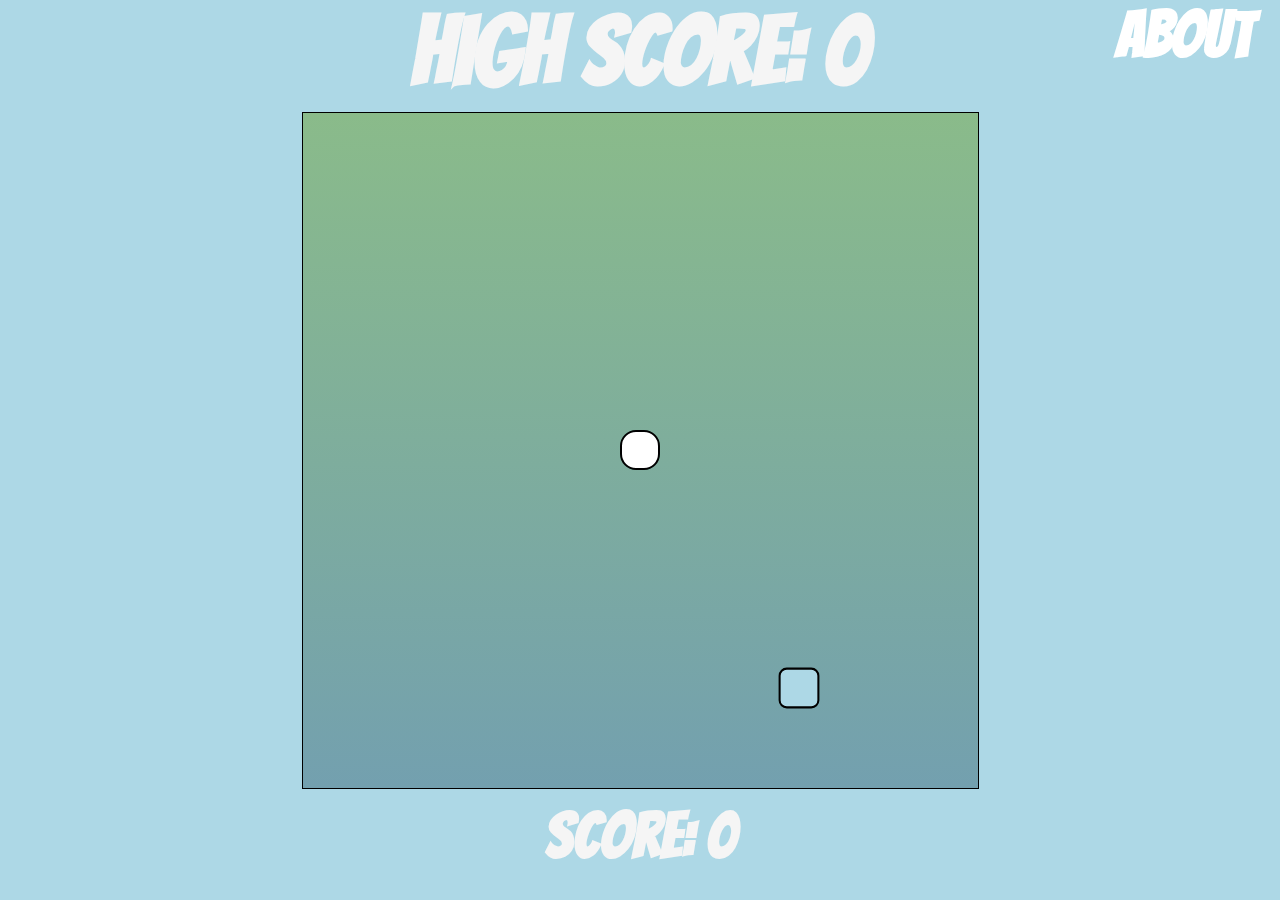
<file: index.html>
<!DOCTYPE html>
<html lang="en">
  <head>
    <meta charset="UTF-8" />
    <meta http-equiv="X-UA-Compatible" content="IE=edge" />
    <meta name="viewport" content="width=device-width, initial-scale=1.0" />
    <title>SnakeGame</title>
    <link rel="stylesheet" href="css/style.css" />
    <link rel="icon" href="icons/icon.png" type="image/icon type">
  </head>
  <body>
    <div class="body">
      <div id="board"></div>
      <div id="about"><a href="/snakeGame/about.html">About</a></div>
      <div id="scoreContainer">Score: 0</div>
      <div id="highScore">High Score: 0</div>
    </div>
  </body>
  <script src="script.js"></script>
</html>
</file>
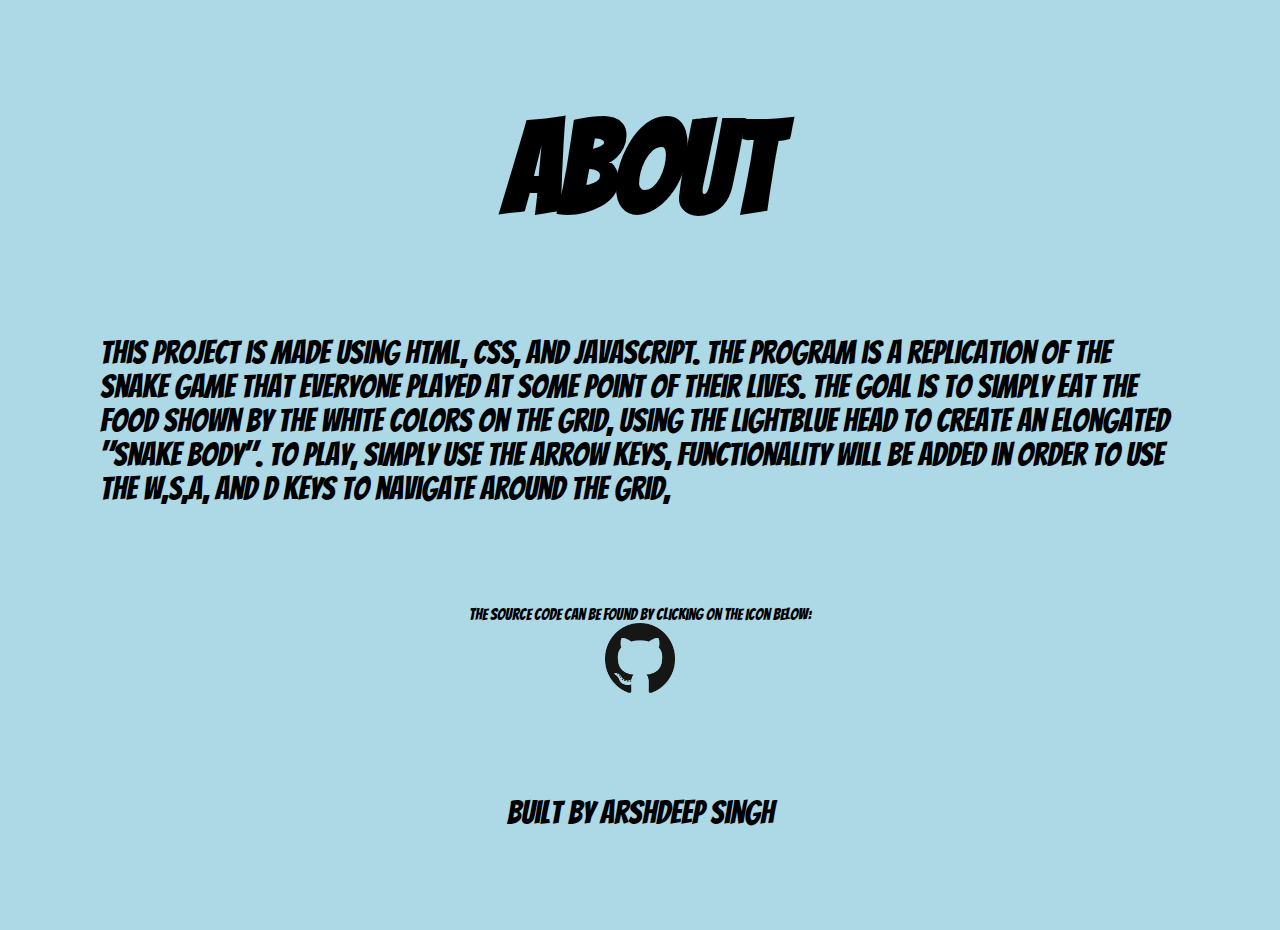
<file: about.html>
<!DOCTYPE html>
<html lang="en">
<head>
    <meta charset="UTF-8">
    <meta http-equiv="X-UA-Compatible" content="IE=edge">
    <meta name="viewport" content="width=device-width, initial-scale=1.0">
    <title>About</title>
    <link rel="stylesheet" href="css/style2.css">
</head>
<body>
    <div class="main">
        <h1>About</h1>
    </div>
        <div class="writing">
            <p> <span>
                This project is made using HTML, CSS, and JAVASCRIPT. The program is a replication of the Snake Game that everyone played at some point of their lives. The goal is to simply eat the food shown by the white colors on the grid, using the lightblue head to create an elongated "snake body".
                
                To play, simply use the arrow keys, functionality will be added in order to use the W,S,A, and D keys to navigate around the grid, 

            </span>
            </p>
        </div>
        <div class="gitimg">
            <p>The source code can be found by clicking on the icon below: </p>
            <a href="https://github.com/ArshS1/snakeGame" target="_blank"><img src="icons/git.png" alt=""></a>
        </div>
        <div class="writing">
            <p>Built by Arshdeep Singh</p>
        </div>
    </div>
</body>
</html>
</file>
<file: css/style.css>
@import url("https://fonts.googleapis.com/css2?family=Bangers&display=swap");

* {
  background-color: lightblue;
  margin: 0px 0px;
  padding: 0px 0px;
}

.body {
  display: flex;
  justify-content: center;
  align-items: center;
  min-height: 100vh;
}

#board {
  background: linear-gradient(rgb(138, 187, 138), rgb(115, 160, 175));
  width: 75vmin;
  height: 75vmin;
  border: 1px solid black;
  display: grid;
  grid-template-rows: repeat(17, 1fr);
  grid-template-columns: repeat(17, 1fr);
}

#scoreContainer {
  display: flex;
  background: none;
  font-family: "Bangers", cursive;
  position: absolute;
  align-self: flex-end;
  align-content: center;
  padding-bottom: 30px;
  font-size: 4rem;
  font-weight: bold;
  color: whitesmoke;
}

#highScore {
  background: none;
  font-family: "Bangers", cursive;
  position: absolute;
  align-self: flex-start;
  align-content: center;
  padding-bottom: 45px;
  font-size: 6rem;
  font-weight: bold;
  color: whitesmoke;
}

a {
  color: white;
  text-decoration: none;
}

a:hover {
  text-decoration: black underline;
  color: black;
}

#about {
  background: none;
  font-family: "Bangers", cursive;
  position: absolute;
  top: 0vh;
  right: 3vh;
  font-size: 4rem;
  font-weight: bold;
  color: whitesmoke;
  cursor: pointer;
}

.head {
  background-color: lightblue;
  border: 2px solid black;
  transform: scale(1.02);
  border-radius: 8px;
}

.snake {
  background-color: rgb(47, 141, 141);
  border: 2px solid black;
  border-radius: 16px;
}

.food {
  background-color: white;
  border: 2px solid black;
  border-radius: 16px;
}
</file>
<file: css/style2.css>
@import url("https://fonts.googleapis.com/css2?family=Bangers&display=swap");

* {
  background-color: lightblue;
  margin: 0px 0px;
  padding: 0px 0px;
  font-family: "Bangers", cursive;
  color: black;
}

.main {
    font-size: 4rem;
    display: flex;
    padding-top: 100px;
    justify-content: center;
}


.writing {
    display: flex;
    justify-content: center;
    align-items: center;
    padding: 100px 100px;
    font-size: 2rem;
}

.gitimg {
    display: flex;
    justify-content: center;
    align-items: center;
    flex-direction: column;
    font-size: 1rem;
}

img {
    height: 70px;
    width: 70px;
    cursor: pointer;
}

img:hover {
    border: 2px solid black;
    border-radius: 16px;
}
</file>
